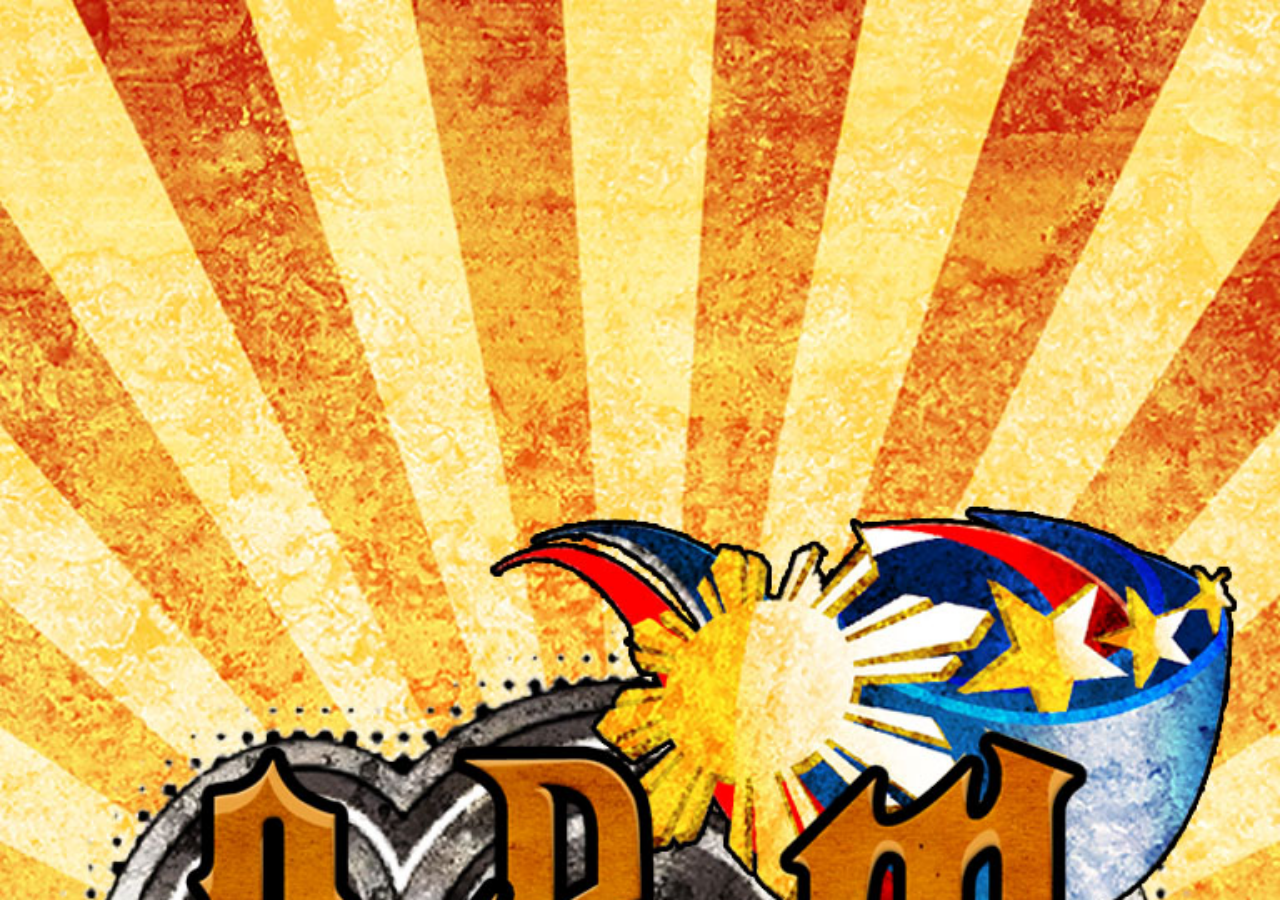
<file: index.html>
<!DOCTYPE html>
<html>
<head>
<style type="text/css">

</style>
<script>
function splash(){
	setTimeout(function(){window.location.assign("home.html")},5000);
}

</script>	
</head>

<body onLoad="splash()" background="assets\splash.jpg" style=" background-size:cover; background-repeat:no-repeat;">

</body>
</html>
</file>
